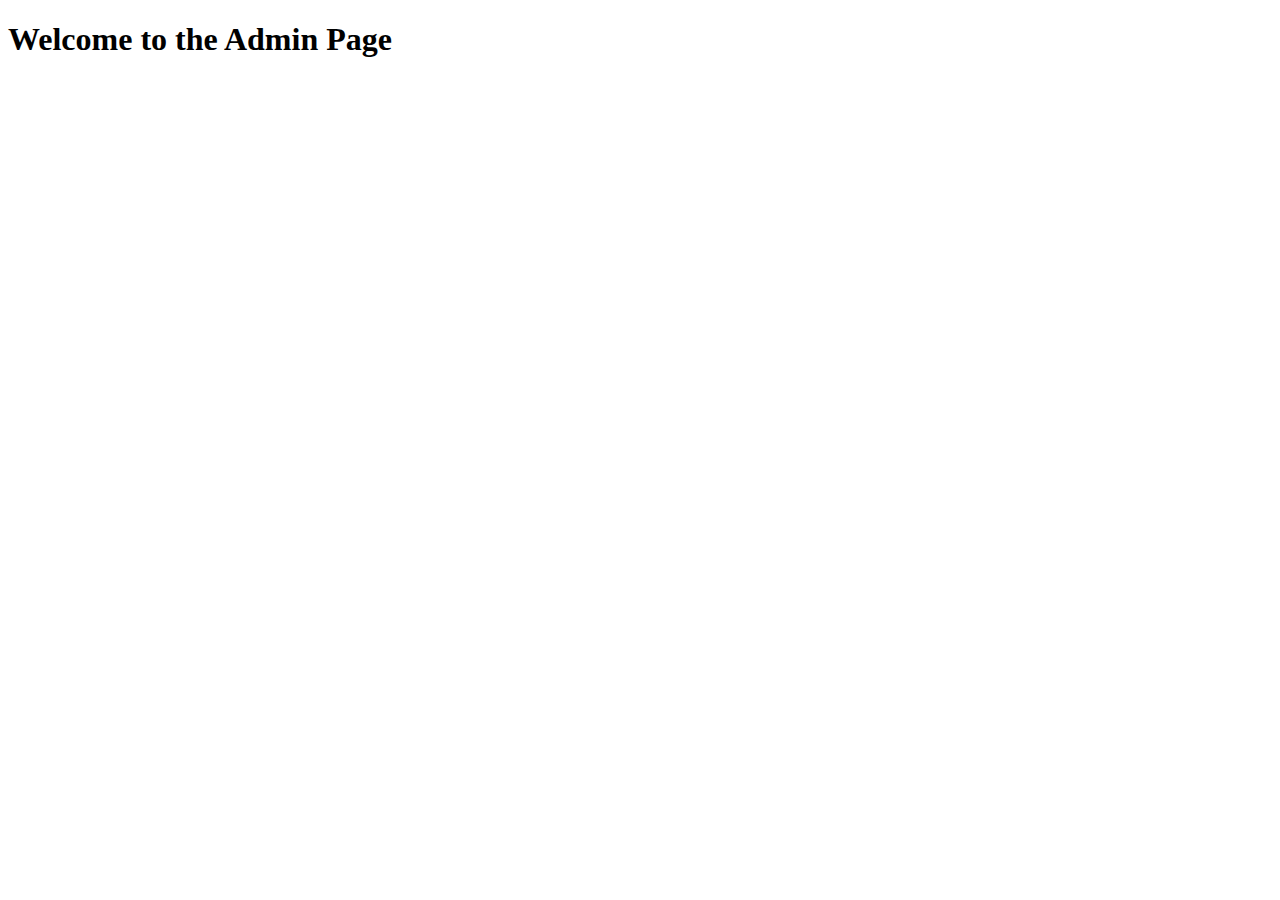
<file: frontend/templates/admin.html>
<!doctype html>
<html lang="en">
    <head>
        <meta charset="UTF-8" />
        <meta name="viewport" content="width=device-width, initial-scale=1.0" />
        <title>Admin Page</title>
    </head>
    <body>
        <h1>Welcome to the Admin Page</h1>
    </body>
</html>
</file>
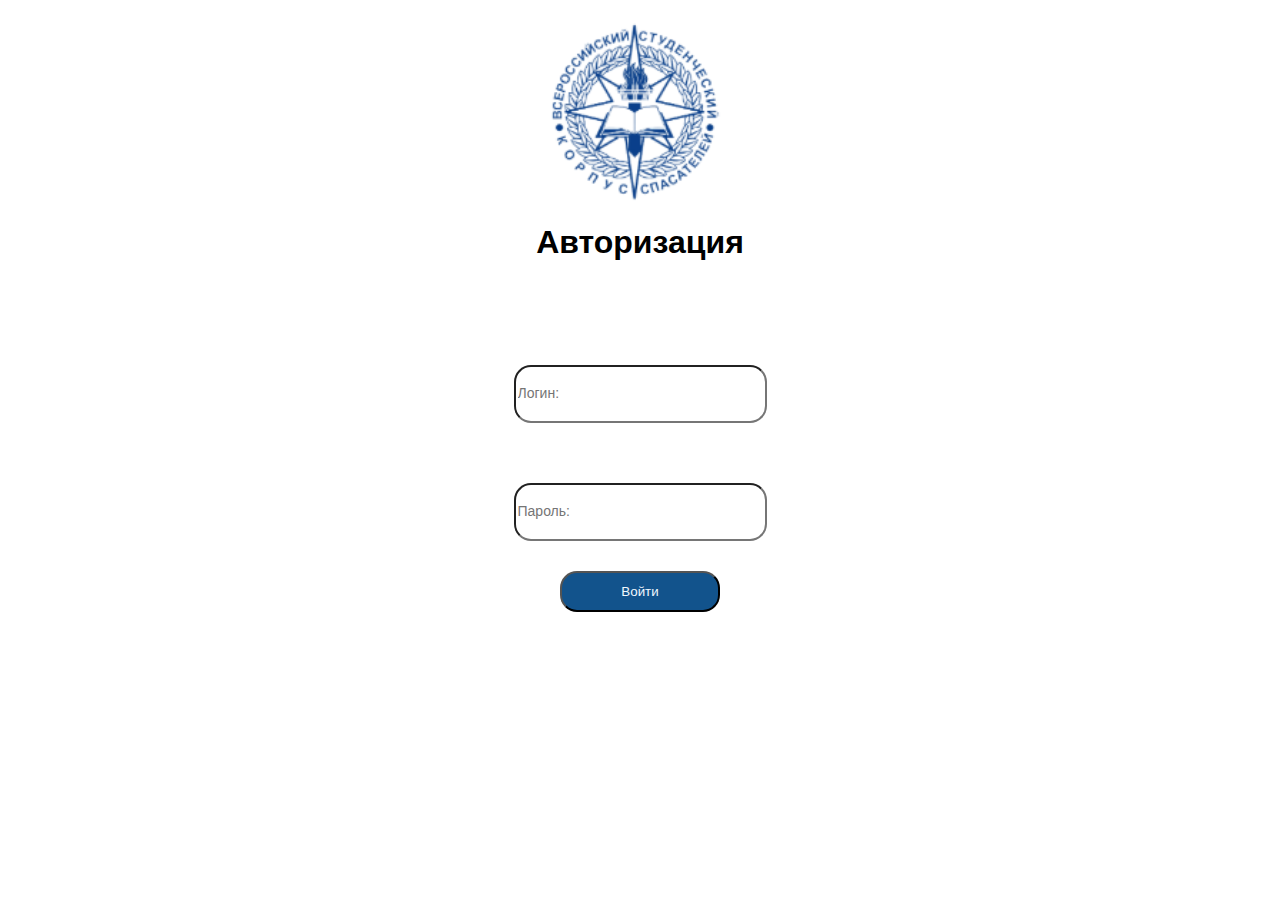
<file: frontend/templates/auth_window.html>
<!doctype html>
<html lang="ru">
    <head>
        <meta charset="UTF-8" />
        <meta name="viewport" content="width=device-width, initial-scale=1.0" />
        <title>Авторизация</title>
        <link rel="stylesheet" href="../css/main.css" />
    </head>
    <body>
        <article class="authorization">
            <img src="../images/logo.png" alt="logo" width="200" />
            <h1>Авторизация</h1>

            <form id="loginForm">
                <input
                    type="text"
                    id="login"
                    name="login"
                    placeholder="Логин:"
                    required
                />
                <br />
                <input
                    type="password"
                    id="password"
                    name="password"
                    placeholder="Пароль:"
                    required
                />
                <br />
                <button type="submit" class="enter_button">Войти</button>
            </form>

            <div id="error" class="error-message"></div>
            <div id="success" class="success-message"></div>
        </article>
    </body>
</html>
</file>
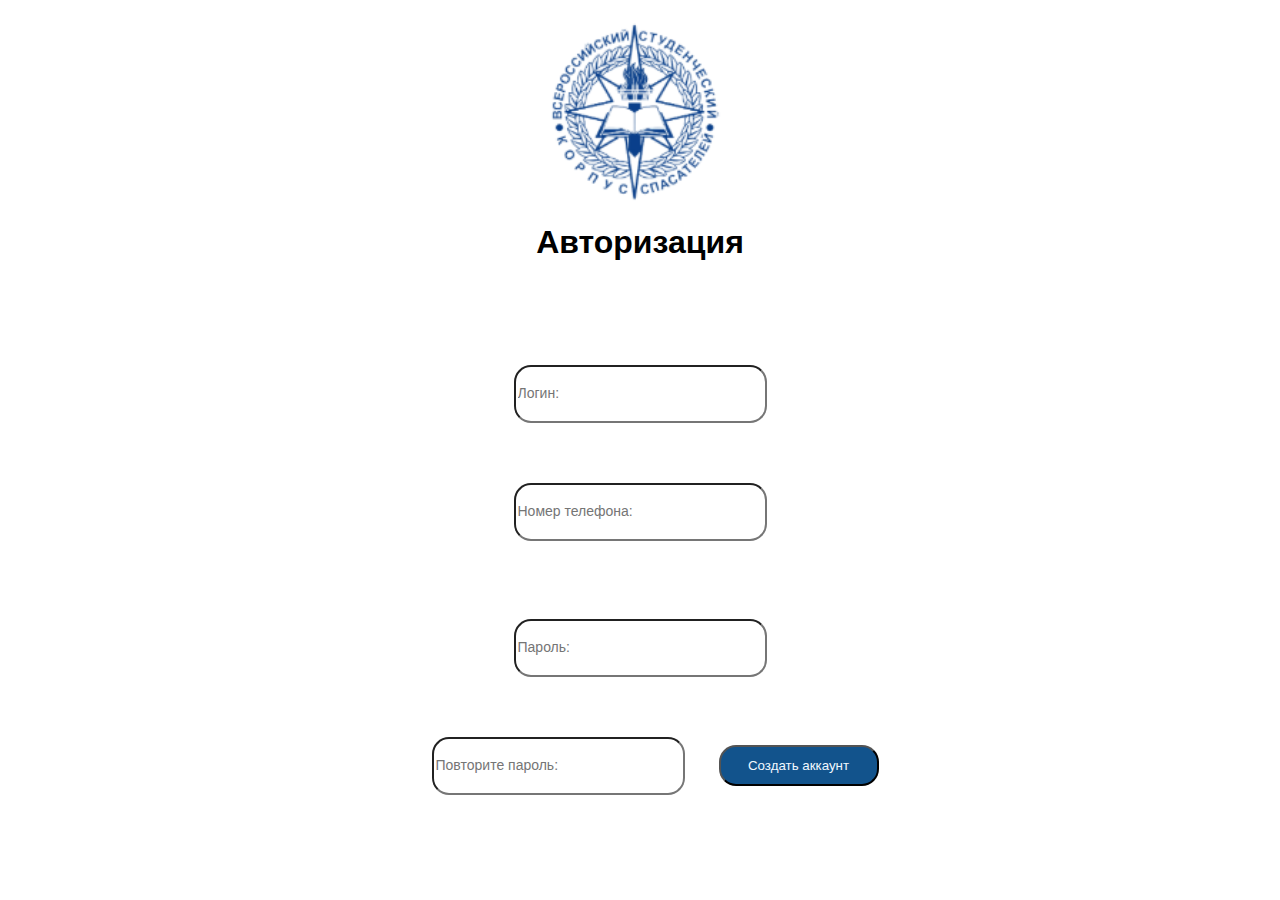
<file: frontend/templates/register_page.html>
<!doctype html>
<html lang="ru">
    <head>
        <meta charset="UTF-8" />
        <meta name="viewport" content="width=device-width, initial-scale=1.0" />
        <title>Авторизация</title>
        <link rel="stylesheet" href="../css/main.css" />

        <script src="../js/auth.js" defer></script>
    </head>
    <body>
        <article class="authorization">
            <img src="../images/logo.png" alt="logo" width="200" />
            <h1>Авторизация</h1>

            <form id="loginForm">
                <input
                    type="text"
                    id="login"
                    name="login"
                    placeholder="Логин:"
                    required
                />
                <br />
                <input
                    type="phone_number"
                    id="phone_number"
                    name="phone_number"
                    placeholder="Номер телефона:"
                    required
                />
                <br />

                <br />
                <input
                    type="password"
                    id="password"
                    name="password"
                    placeholder="Пароль:"
                    required
                />
                <br />
                <input
                    type="password_check"
                    id="password_check"
                    name="password_check"
                    placeholder="Повторите пароль:"
                    required
                />

                <button type="submit" class="enter_button">
                    Создать аккаунт
                </button>
            </form>

            <div id="error" class="error-message"></div>
            <div id="success" class="success-message"></div>
        </article>
    </body>
</html>
</file>
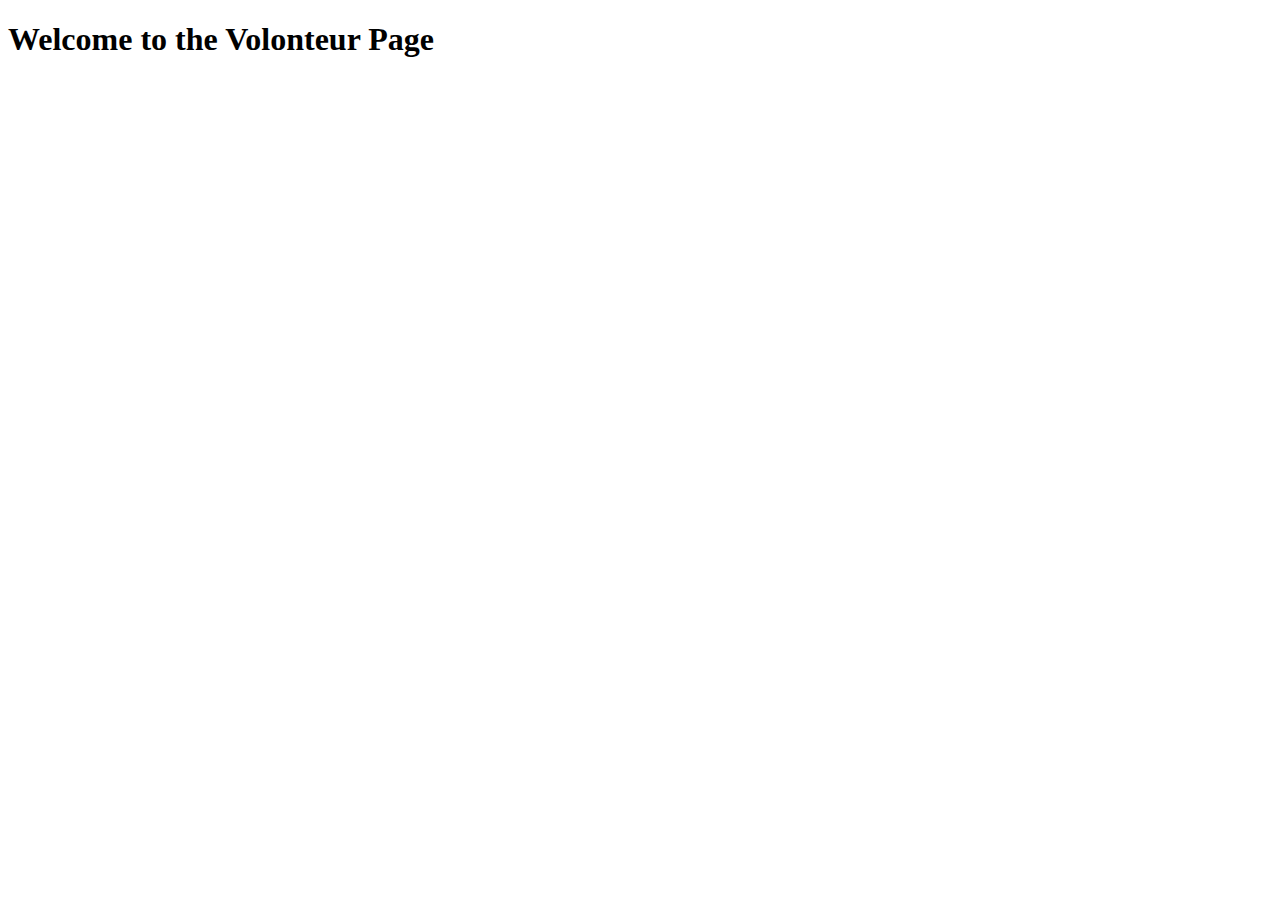
<file: frontend/templates/volonteur.html>
<!doctype html>
<html lang="en">
    <head>
        <meta charset="UTF-8" />
        <meta name="viewport" content="width=device-width, initial-scale=1.0" />
        <title>Volonteur Page</title>
    </head>
    <body>
        <h1>Welcome to the Volonteur Page</h1>
    </body>
</html>
</file>
<file: frontend/css/main.css>
h1{
    margin: 15px 10px 74px 10px;
    font: 24px;
    font-family: Arial, Helvetica, sans-serif;
}
article{
    margin: 0 auto;
    text-align: center;
}
.enter_button{
    color: aliceblue;
    background-color: rgba(18, 83, 140, 1);
    width: 160px;
    height: 41px;
    border-radius: 17px;
}

.authorization input{
    margin: 30px;
    text-align: left;
    width: 245px;
    height: 52px;
    border-radius: 17px;
            
    font-family: 'Times New Roman', Times, serif;
    font-weight: normal;
    font-style: normal;
            
}

input,
input::placeholder {
    font: 14px sans-serif;
}

.button-link {
display: inline-block;
padding: 10px 20px;
background-color: #4CAF50;
color: white;
text-decoration: none;
border-radius: 17px;
font-family: Arial, sans-serif;
font-size: 16px;
}
</file>
